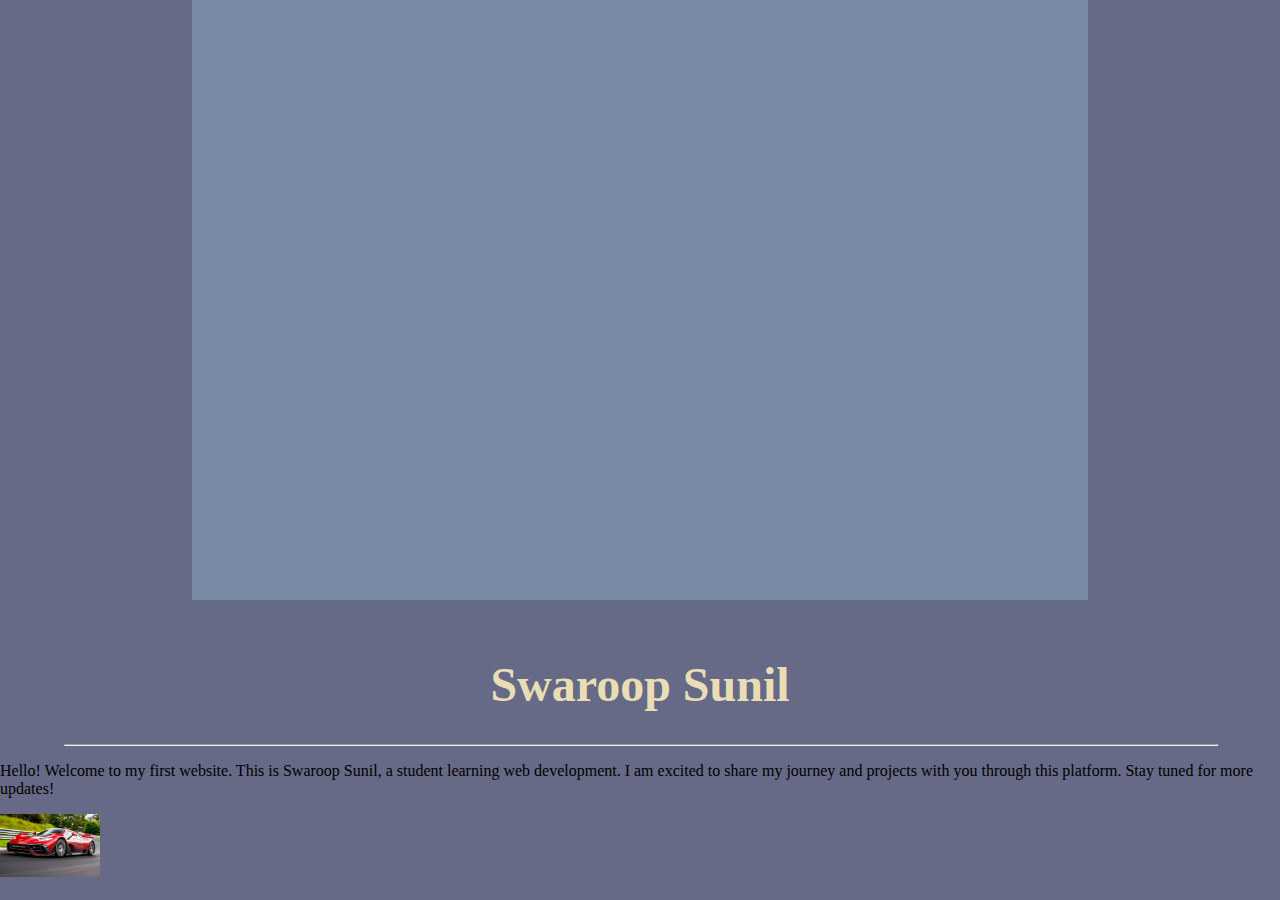
<file: firstwebsite.html>
<html>
    <head>
        <title>SWAROOP'S FIRST WEBSITE</title>
        <link rel="stylesheet" href="firstwebsite.css">
    </head>
    <body>
        <div id="main">
        </div>
            <h1 id="name">Swaroop Sunil</h1>
            <hr />
        </div>
        <div>
            <p>
                Hello! Welcome to my first website. 
                This is Swaroop Sunil, a student learning web development. 
                I am excited to share my journey and projects with you through this platform. 
                Stay tuned for more updates!
            </p>
            <img src="car.jpg" alt="" />
        </div> 
    </body>
</html>
</file>
<file: firstwebsite.css>
body{
    background: #666A86;
    margin: 0;
}

#main{
    background: #788aa3;
    width: 70%;
    height: 600px;
    margin-left: 15%;
}

#name{
    color: #e8ddb5;
    text-align: center;
    /* border: solid #92b6b1 5px;
    margin-top: 10px; */
    padding-top: 25px;
    font: 'serif';
    font-size: 48px;
    font-weight: 700;
}

hr{
    width: 90%;
    margin-left: 5%;
}

img{
    width: 100px;
    height: auto;
}
</file>
